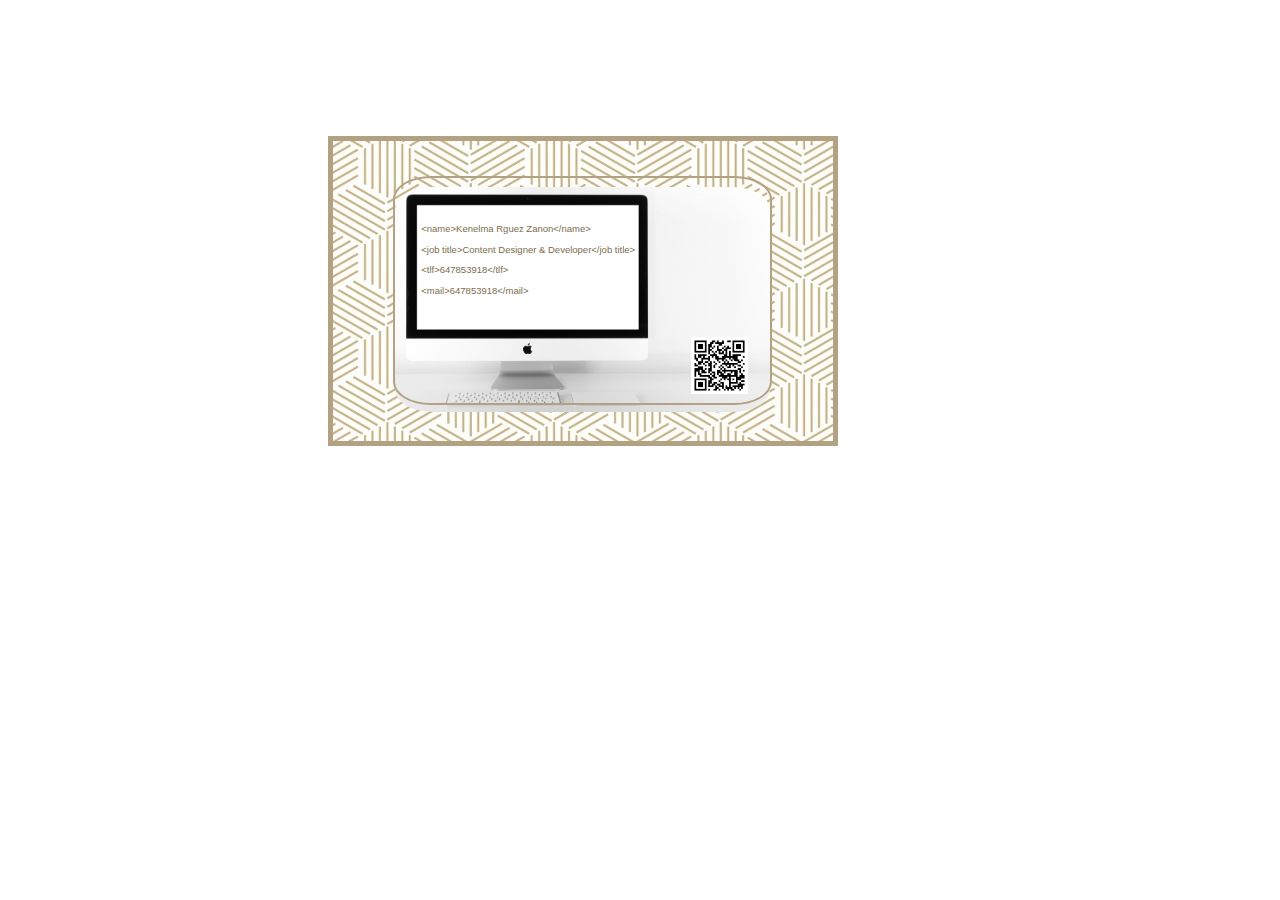
<file: index.html>
<!DOCTYPE html>
<html lang="en">
<head>
    <meta charset="UTF-8">
    <meta name="viewport" content="width=device-width, initial-scale=1.0">
    <meta http-equiv="X-UA-Compatible" content="ie=edge">
    <link rel="stylesheet" href="css/styleCardGold.css">
    <title>Card KRZ</title>
</head>
<body>
    <div class="container">
        <div class="cardBorder">
            <div>
            <img id="computer" src="img/tp.jpg" alt="computer">
            </div>
            <div class="text">
                <p>&lt;name&gt;Kenelma Rguez Zanon&lt;/name&gt;</p>
                <p>&lt;job title&gt;Content Designer &amp; Developer&lt;/job title&gt;</p>
                <p>&lt;tlf&gt;647853918&lt;/tlf&gt;</p>
                <p>&lt;mail&gt;647853918&lt;/mail&gt;</p>
            </div>
            <div>
                <img id="code" src="img/QR.png" alt="codeQR">
            </div>
        </div>
    </div>
</body>
</html>
</file>
<file: css/styleCardGold.css>
.container {
    width: 500px;
    height: 300px;
    border: solid 5px;
    border-color: rgb(178, 161, 131);
    background-image: url(../pattern/1a.jpg);
    position: absolute;
    margin-left: 25%;
    margin-right: 25%;
    margin-top: 10%;
    z-index: -2;
    
}
.cardBorder{
    width: 75%;
    height: 75%;
    border: solid 2px;
    border-color: rgb(178, 161, 131);
    border-radius: 10%;
    position: relative;
    align-content: center;
    margin-left: 12%;
    margin-top: 7%;

}
#computer{
    width: 100%;
    height: 100%;
    position: absolute;
    border-radius: 10%;
    z-index: -1;

}
.text{
    margin-top: 7%;
    margin-left: 7%;
    font-family: Arial, Helvetica, sans-serif;
    text-align: justify;
    font-size: 9.5px;
    color: rgb(125, 108, 79);
    float: left;
    
}
#code{
    width: 15%;
    height: 15%;
    margin-right: 6%;
    margin-top: 40%;
    float: right;
    
    


    
}
</file>
